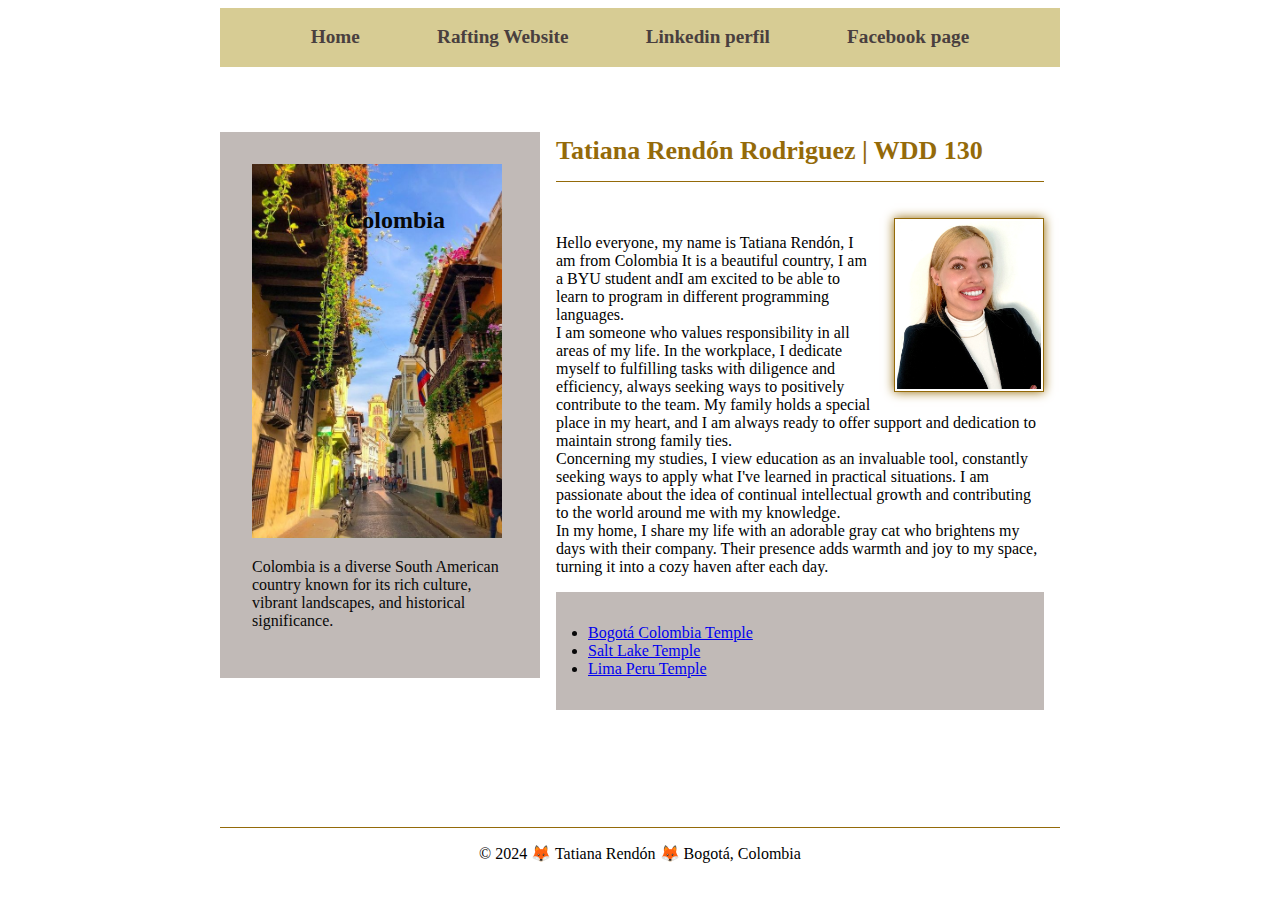
<file: index.html>
<!DOCTYPE html>
<html lang="en-US">
<head>   
   <meta charset="utf-8"/>
   <meta name="viewport" content="width=device-width,initial-scale=1.0"/>
   <title> Tatiana Rendón Rodriguez | WDD 130 </title>
   <meta name="author" content="Tatiana Rendón">
   <link rel="stylesheet" href="styles/style.css">
</head>
<body>
    <header> 
        <nav>
           <a href="#">Home</a>
           <a href="wwr/site-plan-rafting.html">Rafting Website</a>
           <a href="https://www.linkedin.com/in/tatiana-rendon-rodr%C3%ADguez-22b181216/">Linkedin perfil</area>
           <a href="https://www.facebook.com/tatis.nell">Facebook page</a>
        </nav>
            <div class="grid">
                <main>
                   <br>
                   <br>
                   <h1> Tatiana Rendón Rodriguez | WDD 130 </h1>
                   <br>
                   <img src="tatianarendon.jpeg" alt="Hello, my name is Tatiana Rendón" width="200px"/>
                   <p> Hello everyone, my name is Tatiana Rendón, I am from Colombia It is a beautiful country, 
                    I am a BYU student andI am excited to be able to learn to program in different programming languages. <br>
                    I am someone who values responsibility in all areas of my life. In the workplace, I dedicate myself to fulfilling 
                    tasks with diligence and efficiency, always seeking ways to positively contribute to the team. My family holds a 
                    special place in my heart, and I am always ready to offer support and dedication to maintain strong family ties.<br>
                    Concerning my studies, I view education as an invaluable tool, constantly seeking ways to apply what I've learned 
                    in practical situations. I am passionate about the idea of continual intellectual growth and contributing to the world 
                    around me with my knowledge. <br>
                    In my home, I share my life with an adorable gray cat who brightens my days with their company. Their presence adds 
                    warmth and joy to my space, turning it into a cozy haven after each day. 
                   </p>

                    <ul class="box">
                        <li><a href="https://www.churchofjesuschrist.org/temples/details/bogota-colombia-temple?lang=eng" target="_blank">Bogotá Colombia Temple</a></li>
                        <li><a href="https://www.churchofjesuschrist.org/temples/details/salt-lake-temple?lang=eng" target="_blank">Salt Lake Temple</a></li>
                        <li><a href="https://www.churchofjesuschrist.org/temples/details/lima-peru-temple?lang=eng" target="_blank">Lima Peru Temple</a></li>
                    </ul>
                    <br>
                </main>
                
                <aside class="box">
                    <h2>Colombia</h2>
                    <img src="colombia2.jpg" alt="Colombia landscape">
                    <p>Colombia is a diverse South American country known for its rich culture, 
                        vibrant landscapes, and historical significance.</p>
                </aside>
            </div>
        <main>
            <aside>
                <div class="grid"></div>
            </aside>
        </main>
    </header>
    <br><br>
    <footer>
        <p> &#169 2024 🦊 Tatiana Rendón 🦊 Bogotá, Colombia </p>
    </footer>
</body>
<!-- 2023/01/25 -->  
</html>
</file>
<file: styles/style.css>
* {
    margin: 2;
    padding: 3;
    box-sizing: border-box;
}

/* Class Selectors */

.box {
    margin: 0rem;
    border: 2px solid rgba(rgb(128, 255, 0), green, rgb(255, 149, 0), alpha);
    padding: 2rem;
    background-color: #c1bab7;
    color: rgb(8, 8, 8);
}

.grid {
    display: grid;
    align-items: center;
}
main {
    grid-column: 2/3;
    margin: 1rem;
}

header, footer{
    max-width: 840px;
    margin: 0 auto;
}

aside {
    width: 20em;
    position: relative;
    grid-column: 1/2;
    grid-row: 1/2;
    width: 20rem; /*cambia el ancho*/
}

nav {
    background-color: #d7cc94;
    padding: 1rem;
    display: flex;
    justify-content: space-evenly;
    align-items: center; 
    /*menú en horizontal "-----" */
} 

nav a {
    padding: 0.15rem;
    text-decoration: none; /*quita la linea*/
    font-size: 1.2rem;
    font-weight: 700;
    color: rgb(73, 63, 63); 
    display: block;
}

h1 {
    color: rgb(148, 106, 9);
    border-bottom: 1px solid rgb(148, 106, 9);
    padding-bottom: 15px;
    font-size: 26px;
}

main img {
    width: 170px;
    height: auto;
    border: 1px solid rgb(148, 106, 9);
    padding: 2px;
    box-shadow: 0 0 10px rgb(148, 106, 9);
    
}
p{
    padding: 10px;
}
/*main{
    max-width: 850px;
}*/

aside img{
    width: 250px;
    height: auto;
}

aside h2{
    position: absolute;
    top: 40px;
    left: 110px;
    padding: 15px; 
}

main img {
    width: 150px;
    height: auto;
    float: right;
    margin: 0 0 20px 20px;
}

p {padding: 0;}

footer {
    margin-top: 15px;
    border-top: 1px solid rgb(148, 106, 9);
    text-align: center;
}
</file>
